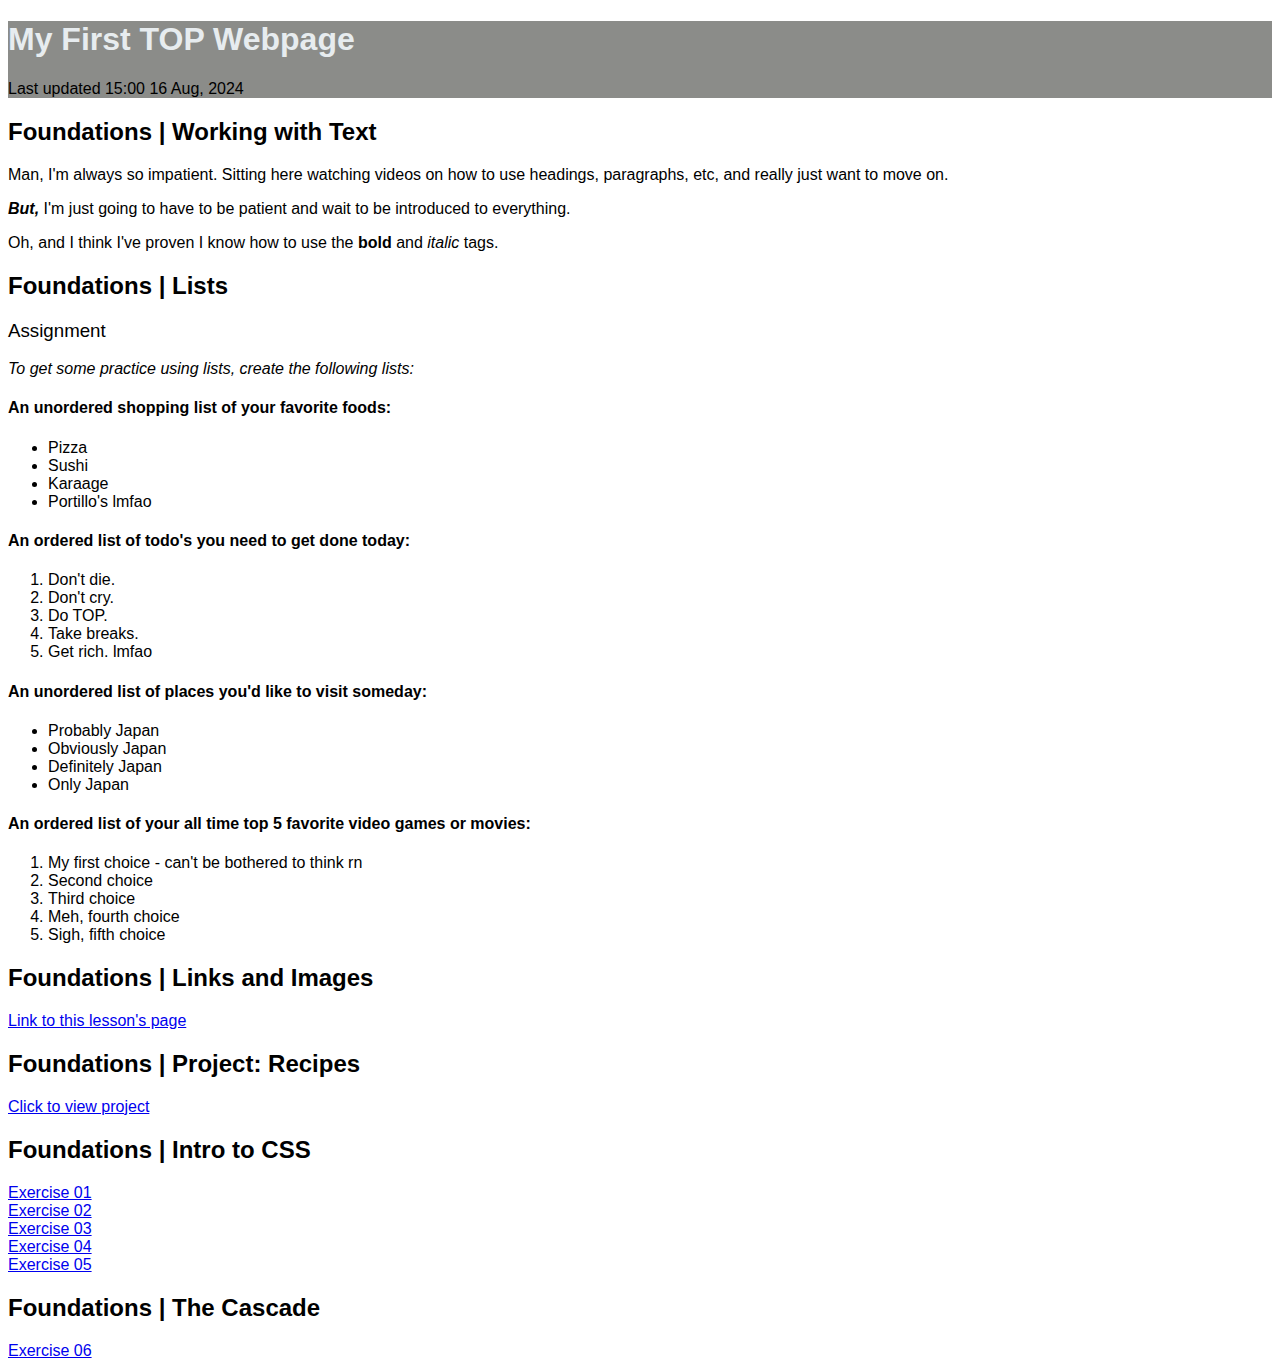
<file: index.html>
<!DOCTYPE html>
<html lang="en">
<head>
    <meta charset="UTF-8">
    <meta name="viewport" content="width=device-width, initial-scale=1.0">
    <link rel="stylesheet" href="style.css">
    <title>My First TOP Webpage!</title>
</head>
<body>
  <div class="title-bar">
    <h1 class="header page-title">My First TOP Webpage</h1>
    <p>
        Last updated 15:00 16 Aug, 2024
    </p>
  </div>
    

    <!-- FOUNDATIONS | Working with Text --------------------- -->
    <h2><strong>Foundations |</strong> Working with Text</h2>
    <p>Man, I'm always so impatient.  Sitting here watching
        videos on how to use headings, paragraphs, etc, and 
        really just want to move on.
    </p>
    <p>
        <strong><em>But,</em></strong> I'm just going to have
        to be patient and wait to be introduced to everything.
    </p>
    <p>
        Oh, and I think I've proven I know how to use the 
        <strong>bold</strong> and <em>italic</em> tags.
    </p>
    <!-- I inserted this comment as proof of understanding,
     but it's also because my brain moves faster than the 
     teacher. LMAO -->

     <!-- Foundations: Lists --------------------------------- --> 
     <h2><strong>Foundations |</strong> Lists</h2>
      <h3>Assignment</h3>
      <p><em>To get some practice using lists, create the 
        following lists:
      </em></p>
      <h4>An unordered shopping list of your favorite foods:</h4>
      <ul>
        <li>Pizza</li>
        <li>Sushi</li>
        <li>Karaage</li>
        <li>Portillo's lmfao</li>
      </ul>

      <h4>An ordered list of todo's you need to get done today:</h4>
      <ol>
        <li>Don't die.</li>
        <li>Don't cry.</li>
        <li>Do TOP.</li>
        <li>Take breaks.</li>
        <li>Get rich. lmfao</li>
      </ol>

      <h4>An unordered list of places you'd like to visit someday:</h4>
      <ul>
        <li>Probably Japan</li>
        <li>Obviously Japan</li>
        <li>Definitely Japan</li>
        <li>Only Japan</li>
      </ul>

      <h4>An ordered list of your all time top 5 favorite video games 
        or movies:
      </h4>
      <ol>
        <li>My first choice - can't be bothered to think rn</li>
        <li>Second choice</li>
        <li>Third choice</li>
        <li>Meh, fourth choice</li>
        <li>Sigh, fifth choice</li>
      </ol>

    <!-- Foundations: Links and Images --------------------------------- --> 
    <h2><strong>Foundations |</strong> Links and Images</h2>
    <a href="./foundations_links_and_images/links_and_images.html" target = "_blank" rel="noopener noreferrer">Link to this lesson's page</a>

    <!-- Foundations: Projects: Recipes----------------------->
     <h2><strong>Foundations |</strong> Project: Recipes</h2>
     <a href="https://titantanknate.github.io/odin-recipes/"
     target="_blank" rel="noopener noreferrer">
    Click to view project</a>

    <!-- Foundations: Intro to CSS --------------------------->
     <h2><strong>Foundations |</strong> Intro to CSS</h2>
     <a href="../css-exercises/foundations/01-css-methods/index.html"
      target="_blank" rel="noopener noreferrer">Exercise 01</a>
      <br>
      <a href="../css-exercises/foundations/02-class-id-selectors/index.html"
      target="_blank" rel="noopener noreferrer">Exercise 02</a>
      <br>
      <a href="../css-exercises/foundations/03-grouping-selectors/index.html"
      target="_blank" rel="noopener noreferrer">Exercise 03</a>
      <br>
      <a href="../css-exercises/foundations/04-chaining-selectors/index.html"
      target="_blank" rel="noopener noreferrer">Exercise 04</a>
      <br>
      <a href="../css-exercises/foundations/05-descendant-combinator/index.html"
      target="_blank" rel="noopener noreferrer">Exercise 05</a>

    <!-- Foundations: The Cascade ---------------------------->
     <h2><strong>Foundations |</strong> The Cascade</h2>
     <a href="../css-exercises/foundations/06-cascade-fix/index.html"
      target="_blank" rel="noopener noreferrer">Exercise 06</a>
</body>
</html>
</file>
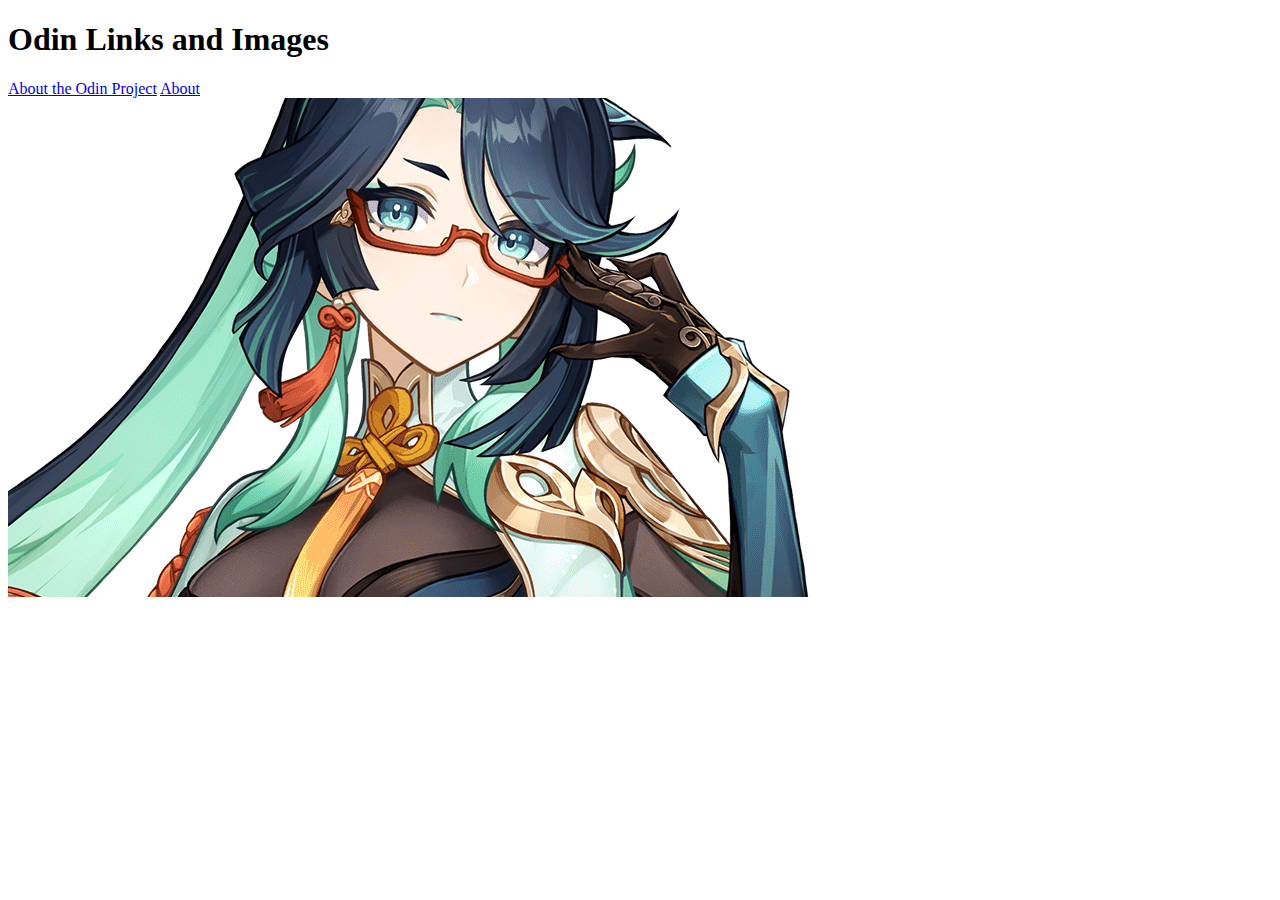
<file: foundations_links_and_images/links_and_images.html>
<!DOCTYPE html>
<html lang="en">
<head>
    <meta charset="UTF-8">
    <meta name="viewport" content="width=device-width, initial-scale=1.0">
    <title>Odin Links and Images</title>
</head>
<body>
    <h1>Odin Links and Images</h1>
    <a href="https://www.theodinproject.com/about" target="_blank" rel="noopener noreferrer">About the Odin Project</a>
    <a href="./pages/about.html">About</a>
    <br>
    <a href="./pages/is_xianyun_hot.html" target="_blank" rel="noopener noreferrer">
        <img src="./img/Xianyun.png" >
    </a>
    
</body>
</html>
</file>
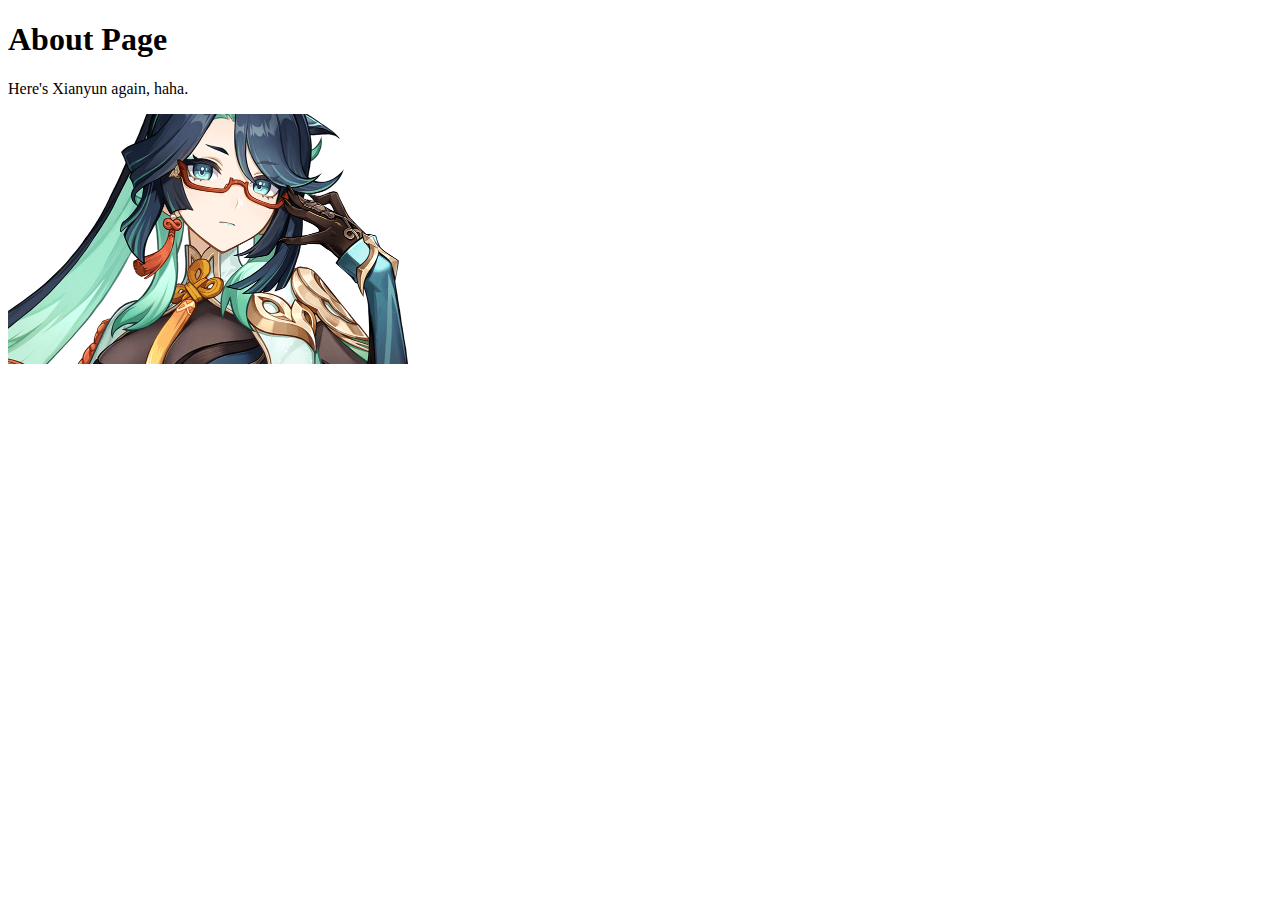
<file: foundations_links_and_images/pages/about.html>
<!DOCTYPE html>
<html lang="en">
<head>
    <meta charset="UTF-8">
    <meta name="viewport" content="width=device-width, initial-scale=1.0">
    <title>Odin Links and Images</title>
</head>
<body>
    <h1>About Page</h1>
    <p>
        Here's Xianyun again, haha.
    </p>
    <img src="../img/Xianyun.png" alt="A really hot anime chick from Genshin Impact named Xianyun." height="250" width="407">
    <!-- Original image size = 814 x 499 -->
</body>
</html>
</file>
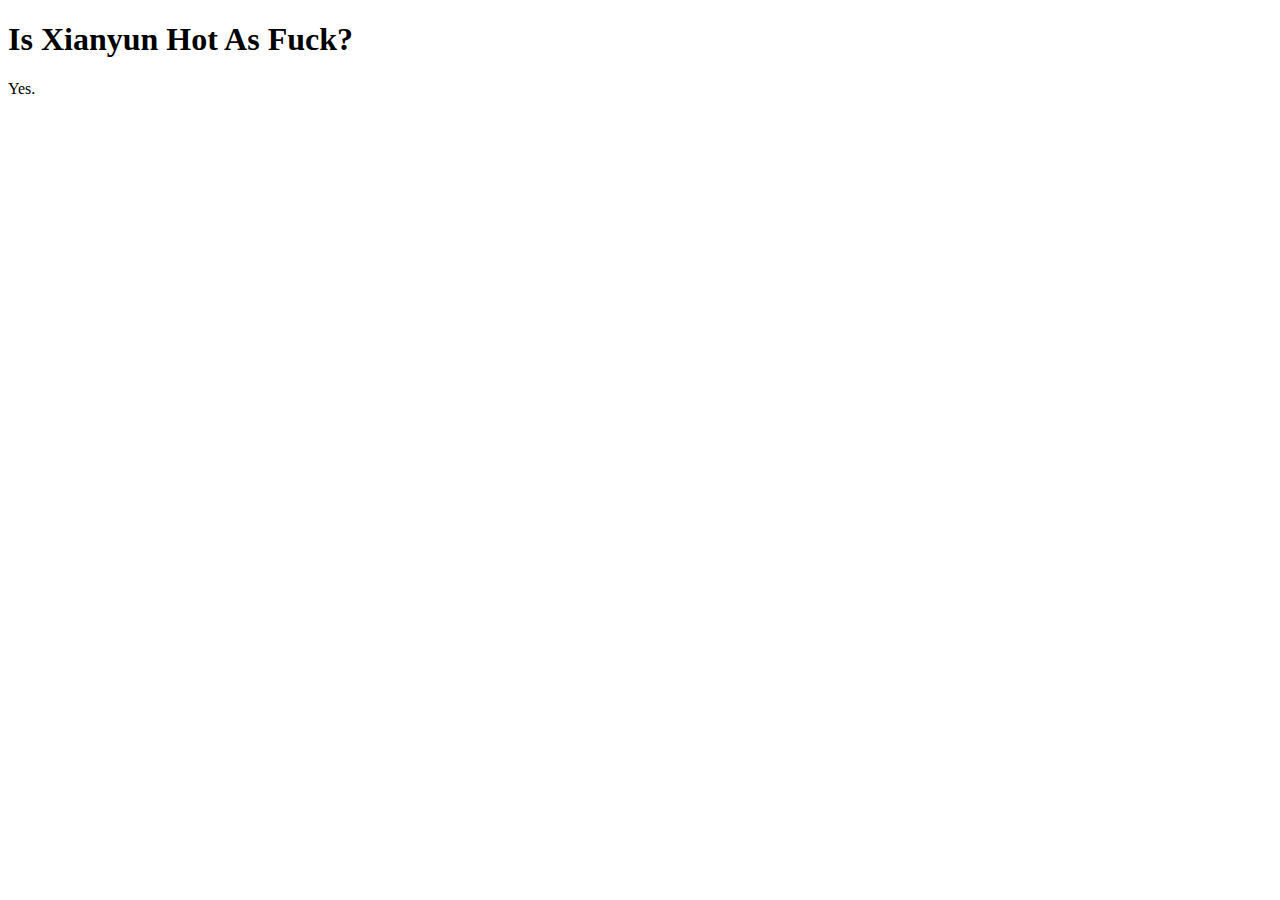
<file: foundations_links_and_images/pages/is_xianyun_hot.html>
<!DOCTYPE html>
<html lang="en">
<head>
    <meta charset="UTF-8">
    <meta name="viewport" content="width=device-width, initial-scale=1.0">
    <title>Yes.</title>
</head>
<body>
    <h1>Is Xianyun Hot As Fuck?</h1>
    <p>
        Yes.
    </p>
</body>
</html>
</file>
<file: style.css>
/* ELEMENTS */

.title-bar {
    background-color: #8b8c89;
}

/* HEADERS */
.header {
    font-family: "Verdana", "Helvetica", sans-serif;
    font-weight: 500
}


.page-title {
    font-weight: 800;
    color: #E7ECEF;
}

h1,
h2{
    font-weight: 650
}

h3 {
    font-weight: 500;
}


/* BODY TEXT */
body {
    font-family: "Verdana", "Helvetica", sans-serif;
}
</file>
